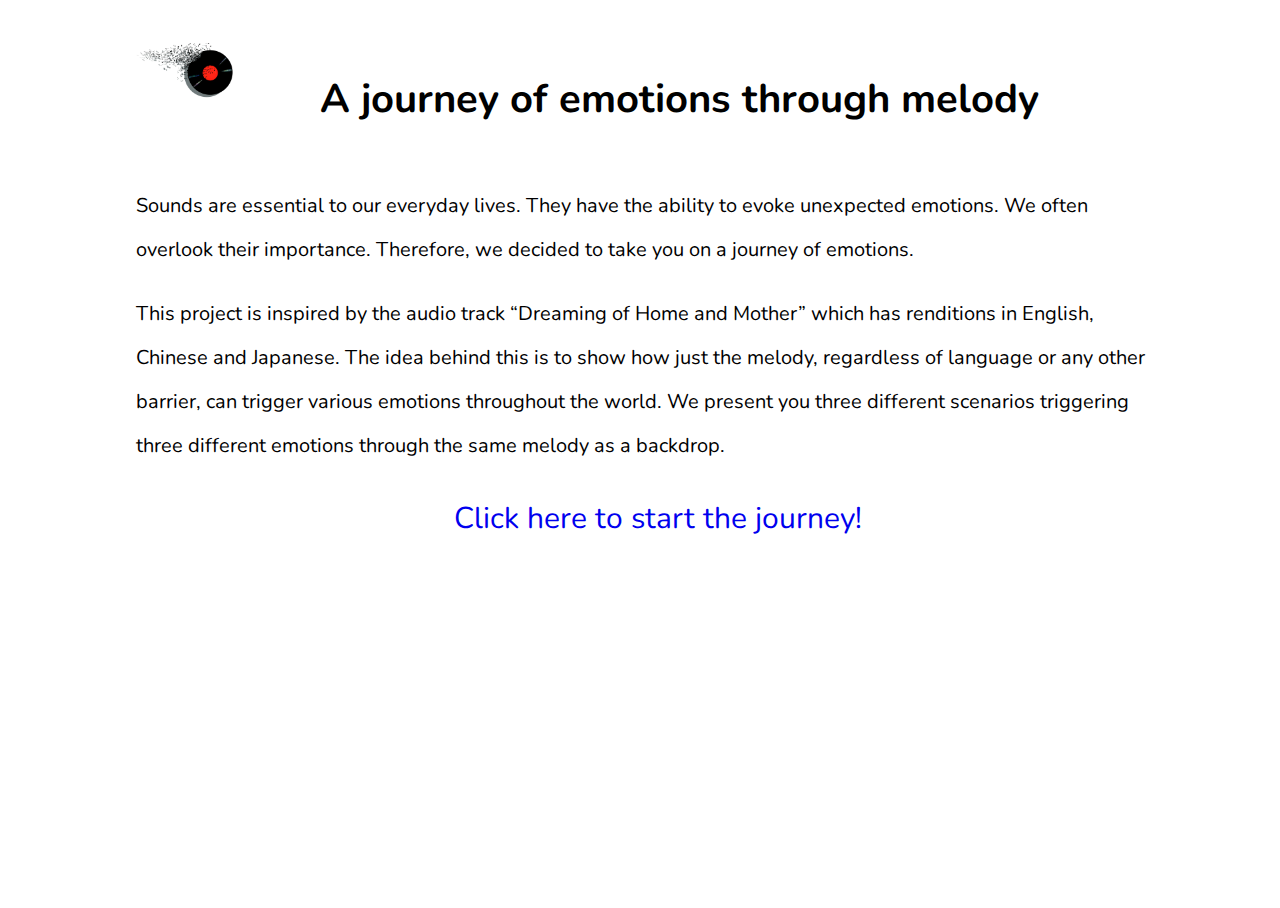
<file: index.html>
<!DOCTYPE html>
<head>
	<title>Sounds Like</title>
	<link rel="stylesheet" type="text/css" href="css/style.css">
	<link href="https://fonts.googleapis.com/css?family=Nunito" rel="stylesheet">


</head>


<body>
	<div class="container">	
		<div id="startPage">
			<img class="melody" src=images/melody.jpg>	
			<h2 class="title">A journey of emotions through melody</h2>
			
			<div class="clear"></div>

			<div class="introduction">
				<p>Sounds are essential to our everyday lives. They have the ability to evoke unexpected emotions. We often overlook their importance. Therefore, we decided to take you on a journey of emotions.</p> 

				<p>This project is inspired by the audio track “Dreaming of Home and Mother” which has renditions in English, Chinese and Japanese. The idea behind this is to show how just the melody, regardless of language or any other barrier, can trigger various emotions throughout the world. We present you three different scenarios triggering three different emotions through the same melody as a backdrop.</p>
			</div>

			<p class="clickHere"><a href = "scenePage.html">Click here to start the journey!</a></p>

		</div>
	</div>


</body>


</html>
</file>
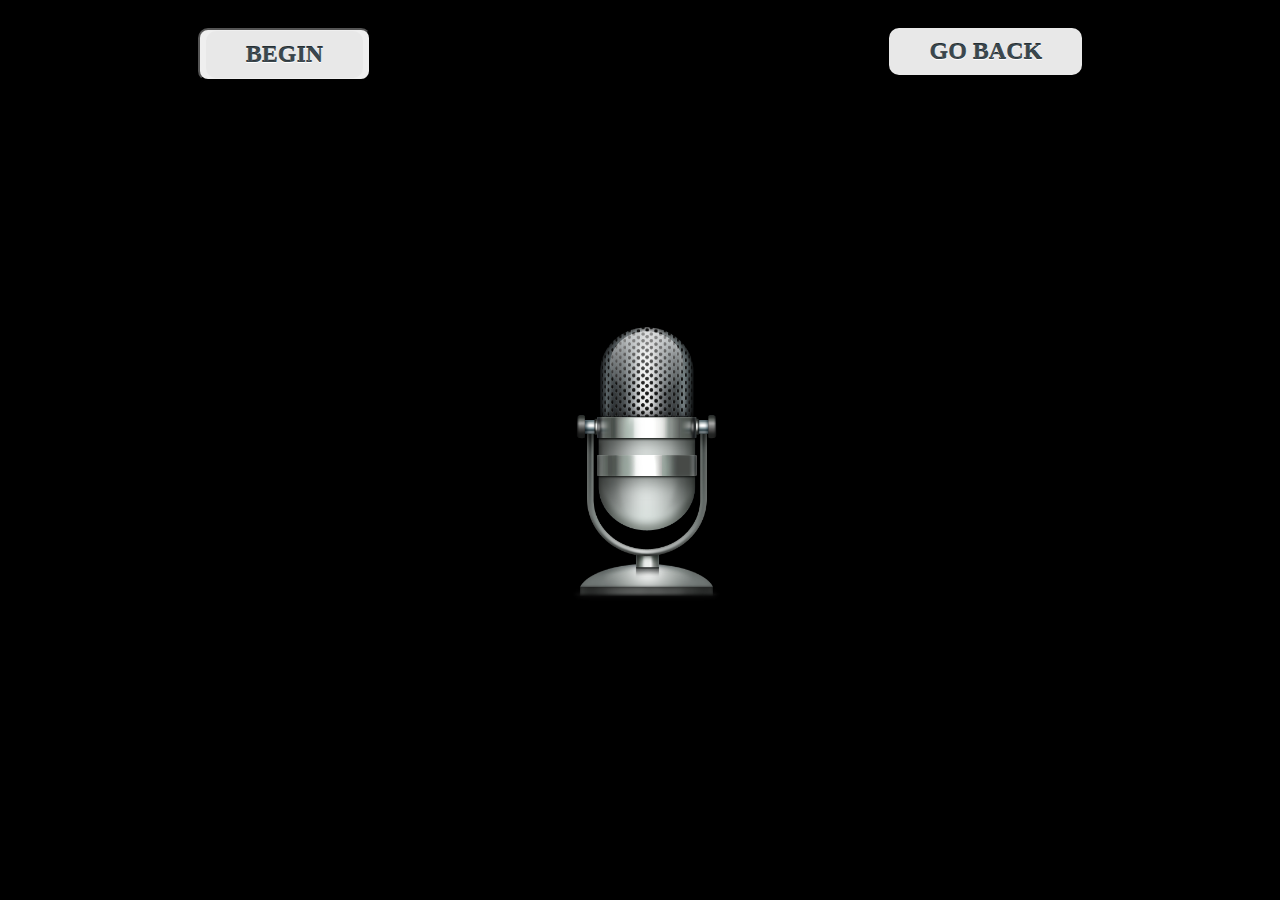
<file: 1.html>
<!DOCTYPE html>
<head>
	<title>Radio Studio</title>
	<link rel="stylesheet" type="text/css" href="css/scene.css" />
	<link href="https://fonts.googleapis.com/css?family=Nunito" rel="stylesheet">
</head>

<body>

	<div id ="container">
		<div><button class="button" id="startBtn" align="center"><span>Begin</span></button></div>
		<div><button class="button" id="continueBtn" align="center"><span>Continue</span></button></div>
		<div><button class="button" id="pauseBtn" align="center"><span>Pause</span></button></div>
		<div><a type="button" href="scenePage.html" class="button" id="endBtn" align="center"><span>Go back</span></a></div>
	</div>

	<audio id="player">
		<source src="audio/scene1.mp3" type="audio/mp3">
		</audio>

		<div class="imgs">
			<img class="wave" id="wv" src="images/gif.gif">	
			<img class="radio" src="images/1.jpg">
		</div>


		<script src="js/script.js"></script>


	</body>

	</html>
</file>
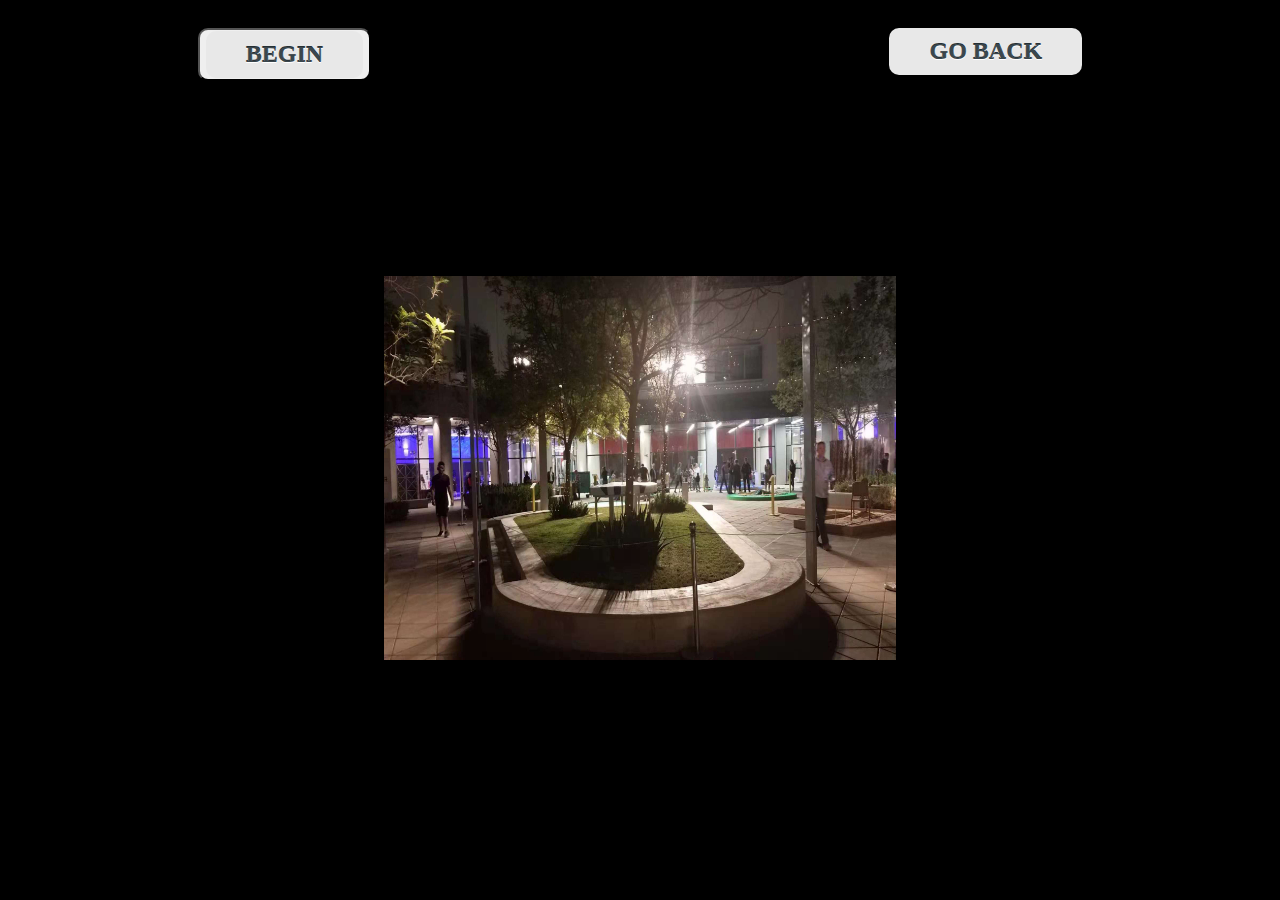
<file: 2.html>
<!DOCTYPE html>
<head>
	<title>Graduation Afterparty</title>
	<link rel="stylesheet" type="text/css" href="css/scene.css" />
	<link href="https://fonts.googleapis.com/css?family=Nunito" rel="stylesheet">
</head>

<body>

	<div id ="container">
		<div><button class="button" id="startBtn" align="center"><span>Begin</span></button></div>
		<div><button class="button" id="continueBtn" align="center"><span>Continue</span></button></div>
		<div><button class="button" id="pauseBtn" align="center"><span>Pause</span></button></div>
		<div><a type="button" href="scenePage.html" class="button" id="endBtn" align="center"><span>Go back</span></a></div>
	</div>

	<audio id="player">
		<source src="audio/scene2.mp3" type="audio/mp3">
	</audio>


	<img class="party" src="images/2.jpeg">


	<script src="js/script2.js"></script>


</body>

</html>
</file>
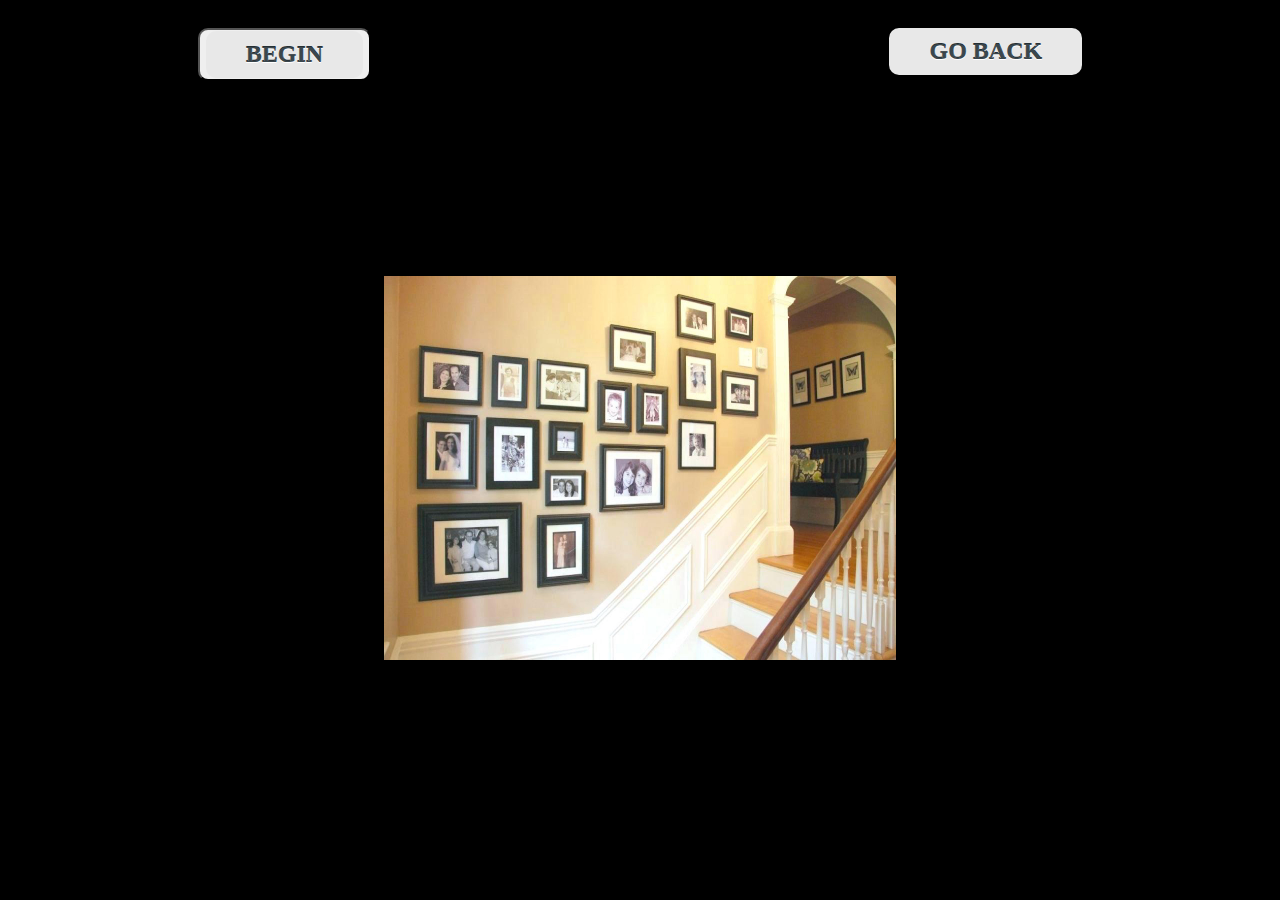
<file: 3.html>
<!DOCTYPE html>
<head>
	<title>Far Away from Home</title>
	<link rel="stylesheet" type="text/css" href="css/scene.css" />
	<link href="https://fonts.googleapis.com/css?family=Nunito" rel="stylesheet">
</head>

<body>

	<div id ="container">
		<div><button class="button" id="startBtn" align="center"><span>Begin</span></button></div>
		<div><button class="button" id="continueBtn" align="center"><span>Continue</span></button></div>
		<div><button class="button" id="pauseBtn" align="center"><span>Pause</span></button></div>
		<div><a type="button" href="scenePage.html" class="button" id="endBtn" align="center"><span>Go back</span></a></div>
	</div>
	
	<audio id="player">
		<source src="audio/scene3.mp3" type="audio/mp3">
	</audio>


	<img class="home" src="images/3.jpg">


	<script src="js/script2.js"></script>


</body>

</html>
</file>
<file: css/style.css>
body{
	font-family: 'Nunito', sans-serif;
}
#startPage{
	padding-left:10%;
	padding-right:10%;
}
.container{
	width:100%;
	height:100%;
	position:absolute;
}
.title{
	float:left;
	position:relative;
	padding-top:3%;
	font-size:40px;
	padding-left:8%;
	
}

.introduction{
	float:left;
	position:relative;
	line-height:2.2;
	font-size:20px;
	padding-top:0.5%;
	padding-bottom:1%;
	
}



.clickHere{
	padding:3%;
	padding-left:5%;
	font-size:30px;
	position:relative;
	text-align:center;

}

.melody{
	float:left;
	width:10%;
	height:auto;
	padding-top:3%;
	padding-right:0;
}


a {
	text-align: center;
	text-decoration: none;
	outline: none;
}

a:hover {
	color:#2859a8;
}
.clear{
	clear:both;
}
</file>
<file: css/scene.css>
body{
	font-family: 'Nunito', sans-serif;
	color: white;
	background-color:black;
}

/*scene1*/

.imgs{
	margin:0 auto;
	text-align:center;
}



.radio{
	position:absolute;
	width:23%;
	z-index:2;
	top:51%;
	left:50.5%;
	transform:translate(-50%,-50%);
}

.wave{
	position:absolute;
	width:66%;
	border:0px solid #ebb329;
	left:50%;
	top:52%;
	transform:translate(-50%,-50%);

}

/*scene 2*/
.party{
	position:absolute;
	width:40%;
	z-index:2;
	top:52%;
	left:50%;
	transform:translate(-50%,-50%);
}

.home{
	position:absolute;
	width:40%;
	z-index:2;
	top:52%;
	left:50%;
	transform:translate(-50%,-50%);
}

#container{
  display: flex;
  justify-content: center;
  -webkit-transition: all 0.5s ease-in-out;
  -moz-transition: all 0.5s ease-in-out;
  -ms-transition: all 0.5s ease-in-out;
  -o-transition: all 0.5s ease-in-out;
  transition: all 0.5s ease-in-out;
}

.button {
	text-decoration: none;
	left: 47%;
	margin: 20px;
	z-index: 3;
    font-family: 'Mali', cursive;
    display: flex;
    justify-content: center;
    
    -webkit-border-radius: 10px;
    
    -webkit-box-shadow: 
        0px 3px rgba(128,128,128,1), /* gradient effects */
        0px 4px rgba(118,118,118,1),
        0px 5px rgba(108,108,108,1),
        0px 6px rgba(98,98,98,1),
        0px 7px rgba(88,88,88,1),
        0px 8px rgba(78,78,78,1),
    
    -webkit-transition: -webkit-box-shadow .1s ease-in-out;
} 

.button span {
    background-color: #E8E8E8;
    
    background-image: 

        
        /* dark outside gradient */
        -webkit-gradient(
            linear, 
            left top, 
            right top, 
            color-stop(0%,rgba(210,210,210,0.3)), 
            color-stop(20%,rgba(210,210,210,0)), 
            color-stop(80%,rgba(210,210,210,0)), 
            color-stop(100%,rgba(210,210,210,0.3))),
        
        /* light inner gradient */
        -webkit-gradient(
            linear, 
            left top, 
            right top, 
            color-stop(0%,rgba(255,255,255,0)), 
            color-stop(20%,rgba(255,255,255,0.5)), 
            color-stop(80%,rgba(255,255,255,0.5)), 
            color-stop(100%,rgba(255,255,255,0))),        
        

    
        -webkit-box-shadow:
            0px -1px #fff, /* top highlight */
            0px 1px 1px #FFFFFF; /* bottom edge */
    
    -webkit-background-size: 100%, 100%, 100%, 4px 4px;
    
    -webkit-border-radius: 10px;
    -webkit-transition: -webkit-transform .1s ease-in-out;
    
    display: inline-block;
    padding: 10px 40px 10px 40px;
    
    color: #3A474D;
    text-transform: uppercase;
   
    font-weight: 700;
    font-size: 24px;
    
    text-shadow: 0px 1px #fff, 0px -1px #262F33;
}

        .button span:hover {
            color: #AEBF3B;
            text-shadow: 0px -1px #97A63A;
            cursor: pointer;
        }

        .button:active {
            -webkit-box-shadow: 
                0px 3px rgba(128,128,128,1),
                0px 4px rgba(118,118,118,1),
                0px 5px rgba(108,108,108,1),
                0px 6px rgba(98,98,98,1),
                0px 7px rgba(88,88,88,1),
                0px 8px rgba(78,78,78,1),
                0px 10px 2px 0px rgba(128,128,128,.6); /* shadow */
        }

        .button:active span{
            -webkit-transform: translate(0, 5px); /* depth of button press */
        }
</file>
